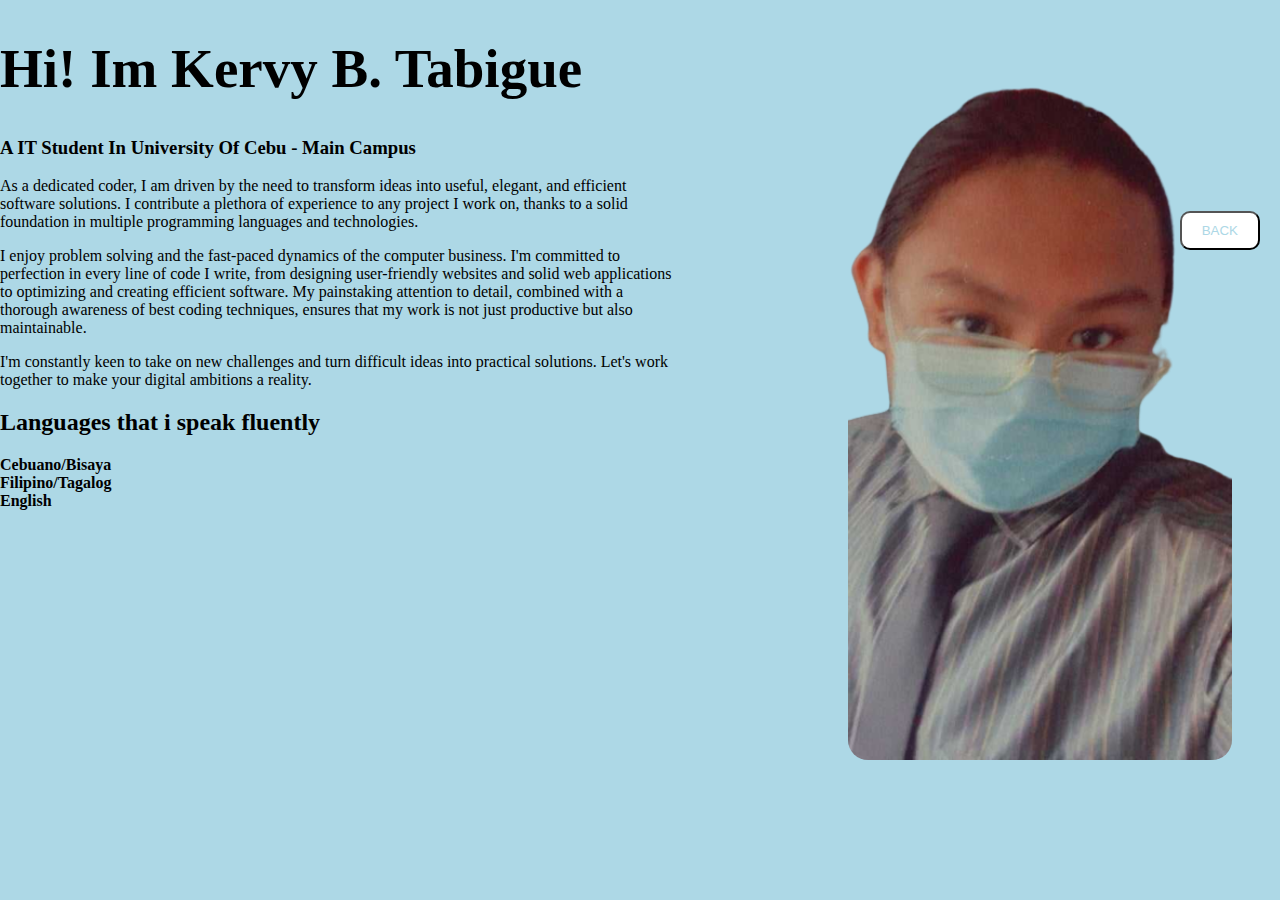
<file: About (2).html>
<!DOCTYPE html>
<html lang="en">
<head>
    <meta charset="UTF-8">
    <meta name="viewport" content="width=device-width, initial-scale=1.0">
    <link rel="stylesheet" href="about.css">
    <title>Home</title>
    <style>
        body {
            background-color: lightblue;
        }
    </style>
</head>
<body>
    <section id="about">
    <div class="home-content">
    <img id="Me1" src="photos for portfolio/portfolio-removebg-preview.png">
    <h1>Hi! Im Kervy B. Tabigue</h1>
    <h3>A IT Student In University Of Cebu - Main Campus</h3>
    <p>As a dedicated coder, I am driven by the need to transform ideas into useful, elegant, and efficient software solutions. I contribute a plethora of experience to any project I work on, thanks to a solid foundation in multiple programming languages and technologies.</p>
    <p>I enjoy problem solving and the fast-paced dynamics of the computer business. I'm committed to perfection in every line of code I write, from designing user-friendly websites and solid web applications to optimizing and creating efficient software. My painstaking attention to detail, combined with a thorough awareness of best coding techniques, ensures that my work is not just productive but also maintainable.</p> 
    <p>I'm constantly keen to take on new challenges and turn difficult ideas into practical solutions. Let's work together to make your digital ambitions a reality.</p>
    <h2>Languages that i speak fluently</h2>
    <b><li>Cebuano/Bisaya</li></b>
    <b><li>Filipino/Tagalog</li></b>
    <b><li>English</li></b>
    <button id="stick-button"><a href="index.html" class="blue-link">BACK</a></button>
    </div>
    </section>
</body>
</html>
</file>
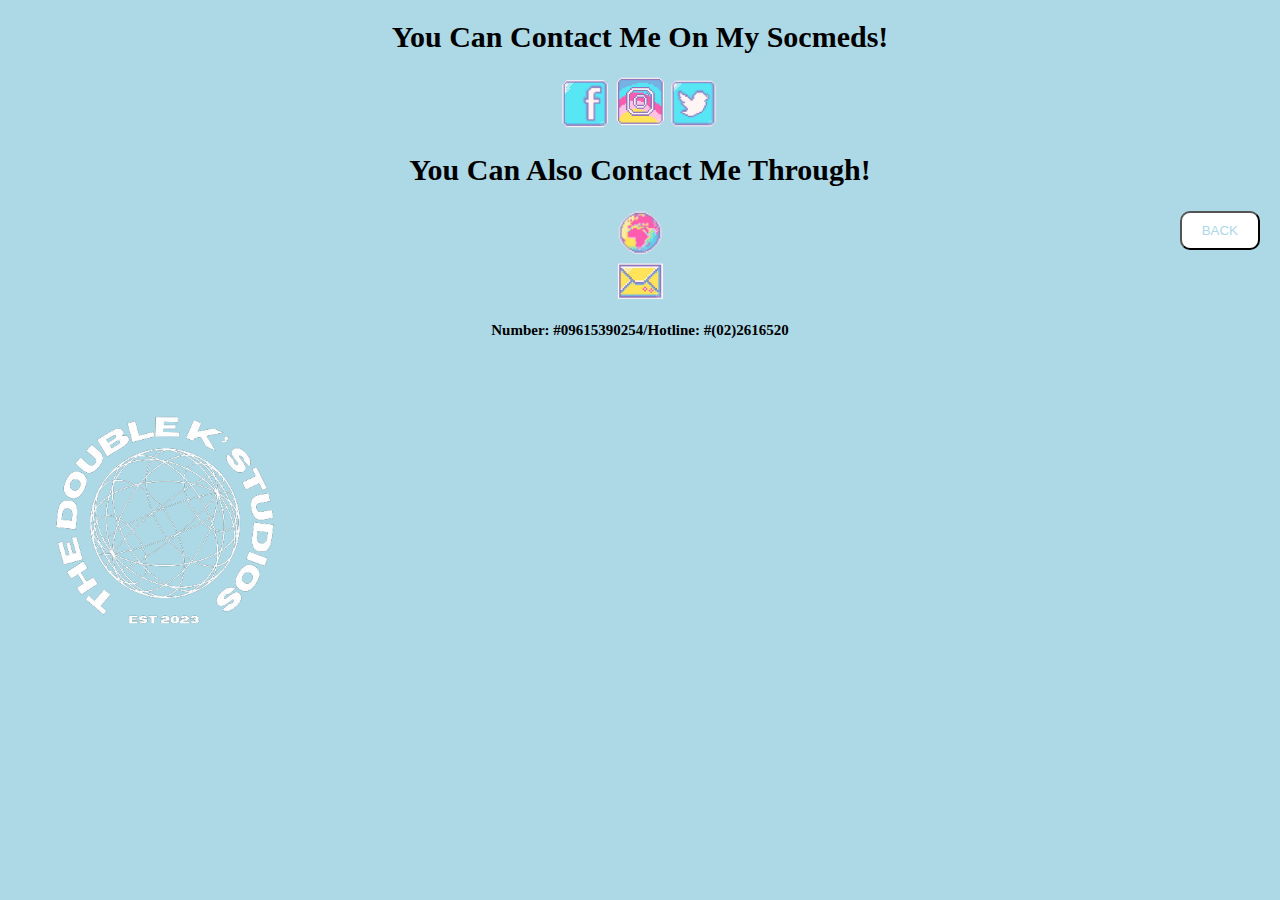
<file: contacts.html>
<!DOCTYPE html>
<html lang="en">
<head>
    <meta charset="UTF-8">
    <meta name="viewport" content="width=device-width, initial-scale=1.0">
    <link rel="stylesheet" href="about.css">
    <title>Contacts</title>
    <style>
        body {
            background-color: lightblue;
        }
    </style>
</head>
<body>
    <div class="text2">
    <div id="contacts">
    <h1>You Can Contact Me On My Socmeds!</h1>
    <div class="logo2">
        <a href="https://www.facebook.com/kervytabz?mibextid=9R9pXO"><img src="photos for portfolio/fb-removebg-preview.png"></a>
        <a href="https://www.instagram.com/his_sunshine1038/"><img src="photos for portfolio/insta-removebg-preview.png"></a>
        <a href="https://twitter.com/Soonyounghoran2"><img src="photos for portfolio/twitt-removebg-preview.png"></a>
    <h1>You Can Also Contact Me Through!</h1>
        <a href="https://www.google.com/maps/d/viewer?mid=1NiOkdgZAn4Us1p3SQCS1WYk0x1c&hl=en_US&ll=10.283856644594978%2C123.86776747528233&z=20"><img src="photos for portfolio/396651219_1363403637922726_1291450427569973797_n-removebg-preview.png"></a>
        <a href="https://mail.google.com/mail/u/0/#inbox?compose=CllgCJNqtQQqDRrCNdsvLNFBRtmzQczrzpcvqtjFbHkTDhgGWgzcWzZtbDNdGljwJTVPvSXCZVB"><br><img src="photos for portfolio/396840654_545330151129883_4492092668865649456_n-removebg-preview.png"></br></a>
        <b><p>Number: #09615390254/Hotline: #(02)2616520</p></b>
        </div>
        </div>
        </div>
        <div id="text3">
        <div class="logo">
            <img src="photos for portfolio/Black_And_White_Modern_Vintage_Retro_Brand_Logo-removebg-preview.png">
        </div>
        </div>
        <button id="stick-button"><a href="index.html" class="blue-link">BACK</a></button>
    </body>
</html>
</file>
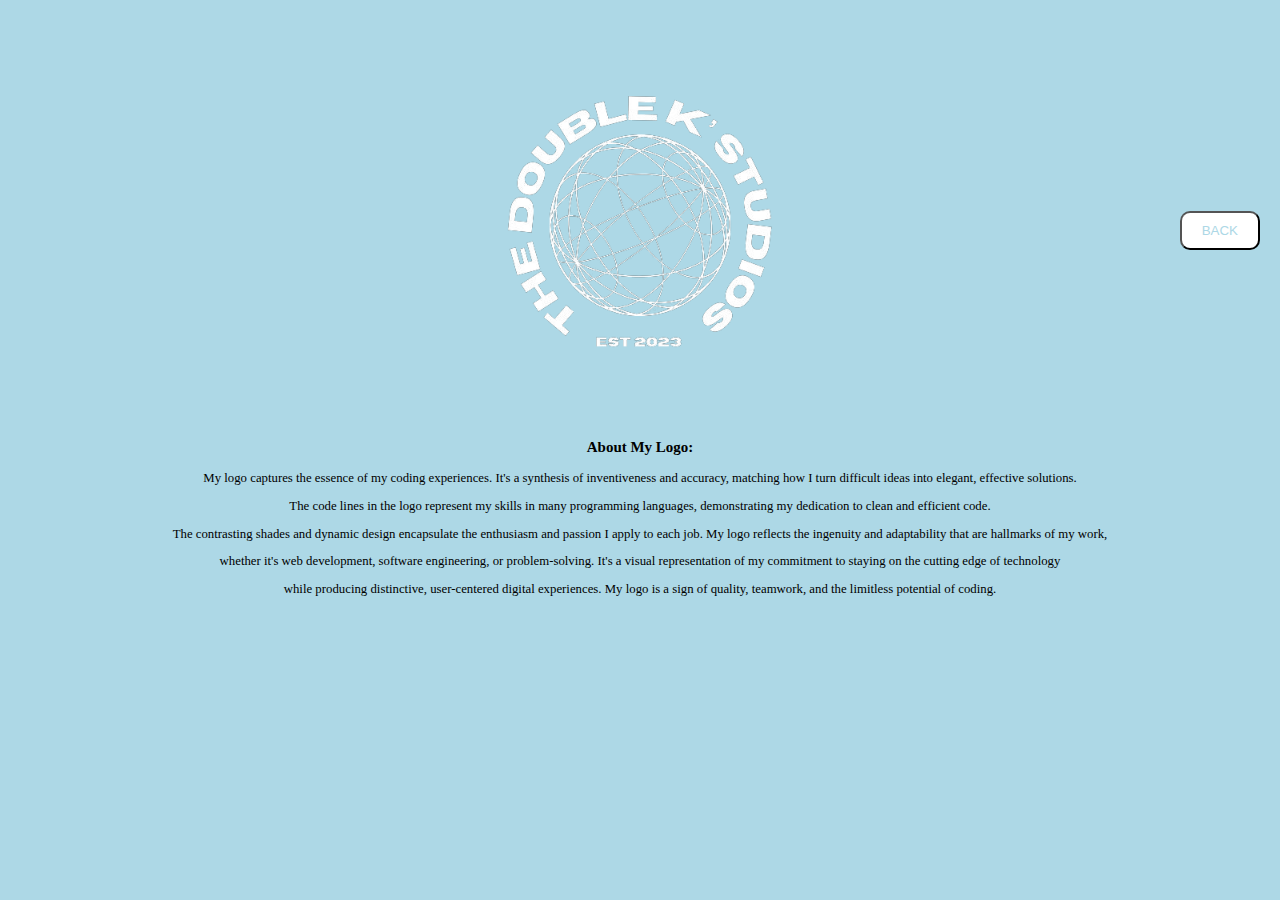
<file: Logo.html>
<!DOCTYPE html>
<html lang="en">
<head>
    <meta charset="UTF-8">
    <meta name="viewport" content="width=device-width, initial-scale=1.0">
    <link rel="stylesheet" href="about.css">
    <title>About</title>
    <style>
        body {
            background-color: lightblue;
        }
    </style>
</head>
<body>
    <main style="text-align: center;">
        <div class="container">
        <div class="text">
        <img id="Me3" src="photos for portfolio/Black_And_White_Modern_Vintage_Retro_Brand_Logo-removebg-preview.png">
        <h3>About My Logo:</h3>
        <p>My logo captures the essence of my coding experiences. It's a synthesis of inventiveness and accuracy, matching how I turn difficult ideas into elegant, effective solutions.</p>
        <p>The code lines in the logo represent my skills in many programming languages, demonstrating my dedication to clean and efficient code.</p>
        <p>The contrasting shades and dynamic design encapsulate the enthusiasm and passion I apply to each job. My logo reflects the ingenuity and adaptability that are hallmarks of my work,</p>
        <p>whether it's web development, software engineering, or problem-solving. It's a visual representation of my commitment to staying on the cutting edge of technology</p> 
        <p>while producing distinctive, user-centered digital experiences. My logo is a sign of quality, teamwork, and the limitless potential of coding.</p>
        <button id="stick-button"><a href="index.html" class="blue-link">BACK</a></button>
        </div>
        </div>
    </main>
    </div>
</body>
</html>
</file>
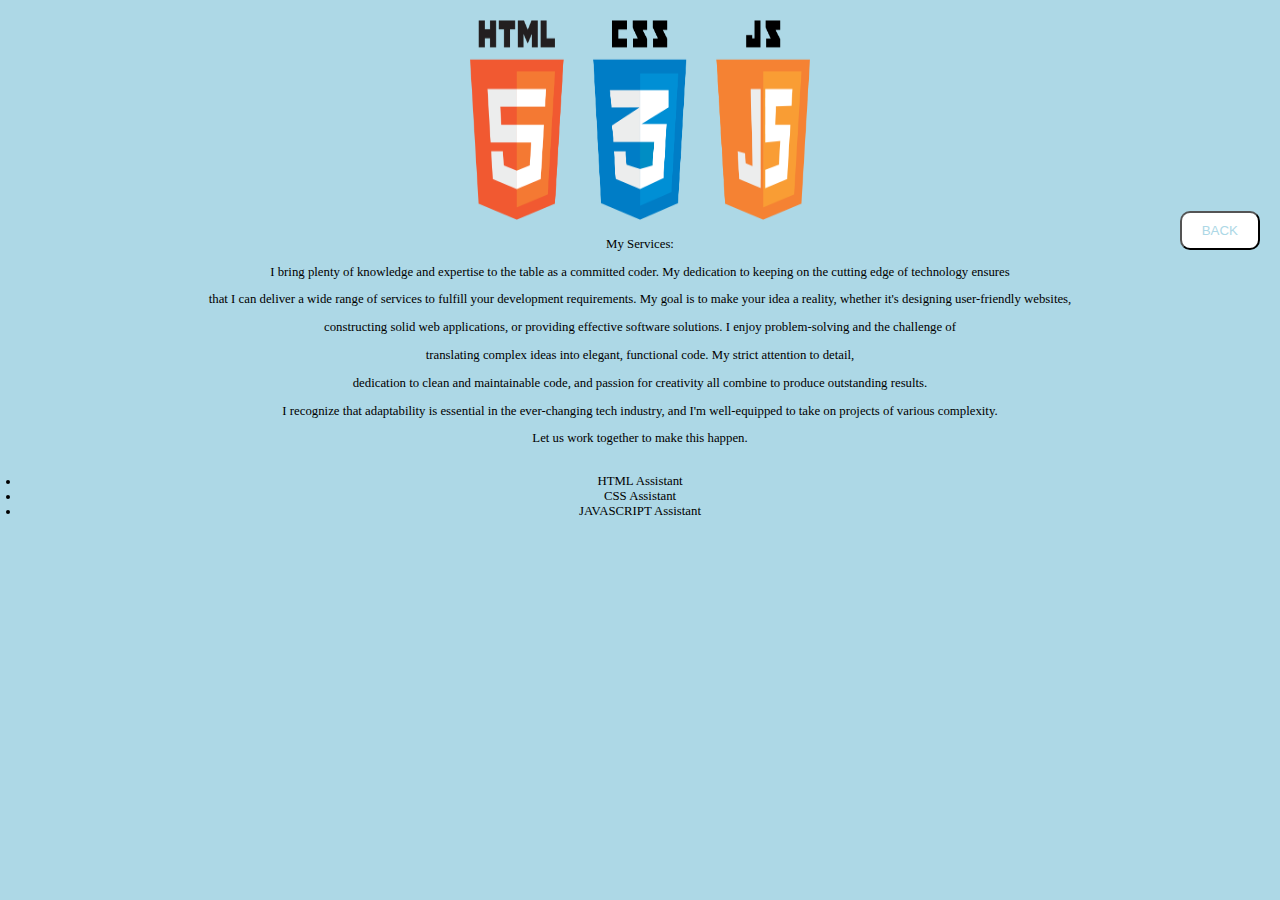
<file: services.html>
<!DOCTYPE html>
<html lang="en">
<head>
    <meta charset="UTF-8">
    <meta name="viewport" content="width=device-width, initial-scale=1.0">
    <link rel="stylesheet" href="about.css">
    <title>Services</title>
    <style>
        body {
            background-color: lightblue;
        }
    </style>
</head>
<body>
    <main style="text-align: center;">
    <div class="container">
    </div>
    <div class="text">
    <img id="Me2" src="css logo.png" height="200" width="500">
    <p>My Services:</p>
    <p>I bring plenty of knowledge and expertise to the table as a committed coder. My dedication to keeping on the cutting edge of technology ensures</p>
    <p>that I can deliver a wide range of services to fulfill your development requirements. My goal is to make your idea a reality, whether it's designing user-friendly websites,</p>
    <p>constructing solid web applications, or providing effective software solutions. I enjoy problem-solving and the challenge of</p>
    <p>translating complex ideas into elegant, functional code. My strict attention to detail, </p>
    <p>dedication to clean and maintainable code, and passion for creativity all combine to produce outstanding results. </p>
    <p>I recognize that adaptability is essential in the ever-changing tech industry, and I'm well-equipped to take on projects of various complexity.</p>
    <p>Let us work together to make this happen.</p>
    <br><li>HTML Assistant</li>
    <li>CSS Assistant</li>
    <li>JAVASCRIPT Assistant</li>
    <button id="stick-button"><a href="index.html" class="blue-link">BACK</a></button>
    </div>
    </div>
</main>
</div>
</body>
</html>
</file>
<file: about.css>
body{
    font-family: Georgia, 'Times New Roman', Times, serif;
    padding: 0px;
    margin: 0px;
    overflow: flex;
}
#Me1 {
    top: -100px;
    bottom: 0px;
    right: 0px;
    left: 800px;
    margin: auto;
    width: 30%;
    height: 80%;
    position: absolute;
    border-radius: 20px; 
}
.home-content {
    align-items: center;
    max-width: 680px;
}
.home-content h1 {
    color: black;
    font-size: 55px;
    font-weight: 600;
}
.container {
    display: grid;
    grid-template-columns: center; 
    align-items: center; 
    column-gap: 5px; 
}
.text {
    font-size: 80%;
    text-align-last: center;
}
.logo img {
    width: 330px;
}  
.logo-button {
    display: inline-block;
    text-decoration: none;
    background-color: lightblue; 
    color: black; 
    padding: 10px 20px;
    border-radius: 10px; 
    font-weight: bold;
}

.logo-button:hover {
    background-color: white; 
}
#stick-button {
    position: fixed;
    bottom:  650px;
    right: 20px;
    z-index: 999;
    background-color: white;
    color: lightskyblue;
    padding: 10px 20px;
    cursor: pointer;
    border-radius: 10px; 
}
.blue-link{
    color: lightblue;
    text-decoration: none;
}
header {
    background-color: lightblue;
    color: white;
    display: flex;
    justify-content: space-between;
    align-items: center;
    padding: 10px 20px;
}

.logo1 img {
    width: 260px;
}

nav li {
    display: inline-flex;
    margin-right: 20px;
}

nav a {
    color: black;
    font-weight: bold;
}

main {
    padding: 20px;
}
.smooth-transition {
    background-color: black; 
    color: #fff; 
    padding: 10px 15px;
    border: none;
    cursor: pointer;
    border-radius: 10px; 
    transition: background-color 0.3s ease; 

&:hover {
      background-color: lightblue;
    }
  }
.logo2 img {
    width: 50px;
    cursor: pointer;

}
.contacts {
    display: grid;
    grid-template-columns: center; 
    align-items: center; 
    column-gap: 5px; 
}
.text2 {
    font-size: 15px;
    text-align-last: center;
}
#Me2 {
    top: auto;
    width: 340px;
}
#Me3 {
    top: auto;
    width: 400px;
}
</file>
